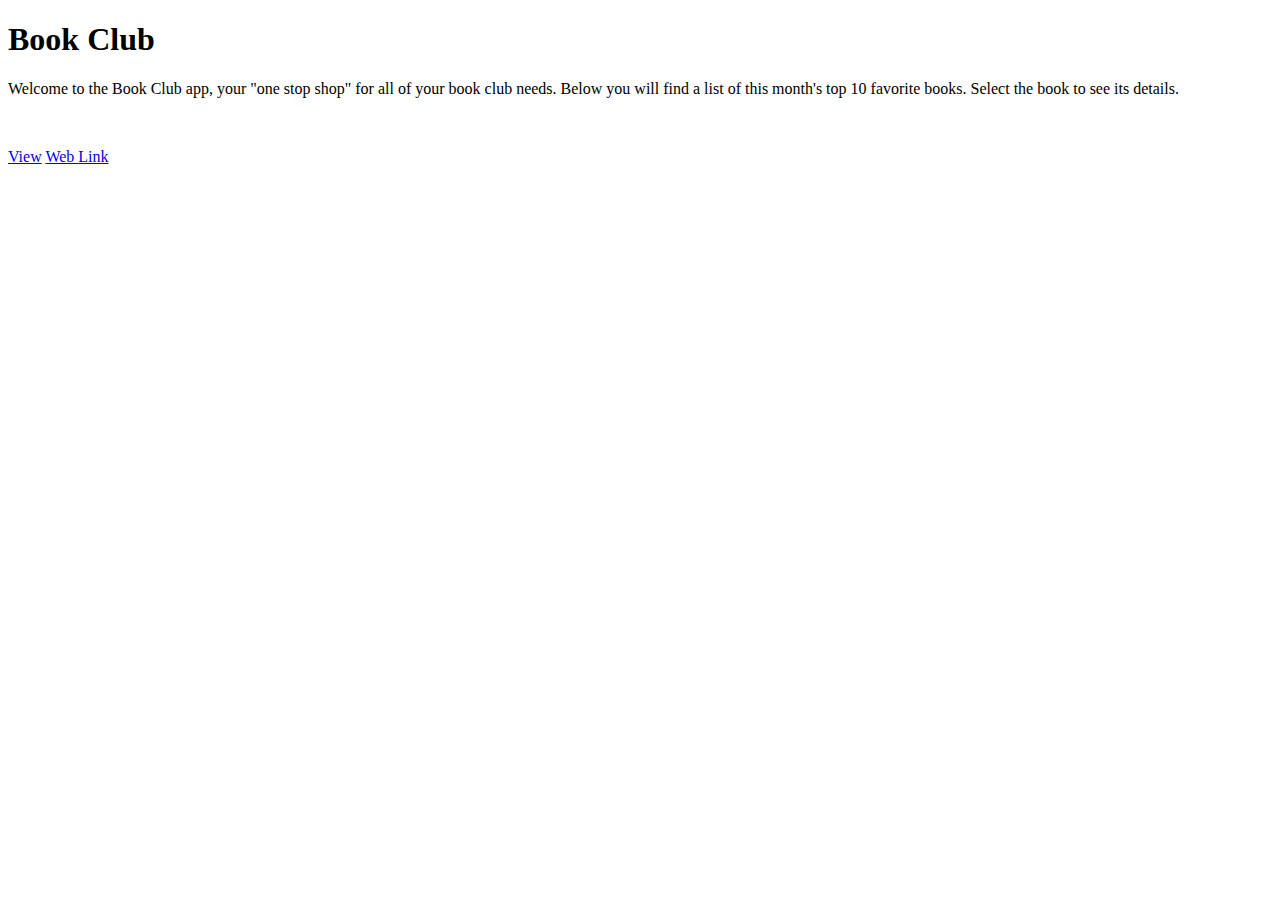
<file: src/main/resources/templates/index.html>
<!--
  REFERENCES

  Witt, C. (2025). CIS 530 Intermediate Java Programming. Bellevue University, all rights reserved.
-->

<!DOCTYPE html>
<html xmlns:th="http://www.thymeleaf.org">
<head>
    <meta charset="UTF-8">
    <title>Bookclub | Welcome</title>
    <!-- Bootstrap StyleSheet CDN -->
    <link href="https://cdn.jsdelivr.net/npm/bootstrap@5.0.2/dist/css/bootstrap.min.css"
          rel="stylesheet"
          integrity="sha384-EVSTQN3/azprG1Anm3QDgpJLIm9Nao0Yz1ztcQTwFspd3yD65VohhpuuCOmLASjC"
          crossorigin="anonymous">
</head>
<body>
    <!-- Header statement -->
    <div th:insert="~{fragments/header :: header}"></div>

    <main>
        <section class="py-5 text-center container">
            <div class="row py-lg-5">
                <div class="col-lg-6 col-md-8 mx-auto">
                    <h1 class="fw-light">Book Club</h1>
                    <p class="lead text-muted">
                        Welcome to the Book Club app, your "one stop
                        shop" for all of your book club needs.  Below you will find a list of
                        this month's top 10 favorite books.  Select the book to see its details.
                    </p>
                </div>
            </div>
        </section>

        <div class="row">
            <!-- Loop through books-->
            <div class="col w-50" th:each="book : ${books}">
                <div class="col-sm-10 mb-5 mb-sm-0">
                    <div class="card border-dark mb-3">
                        <div class="card-body">
                            <p class="card-text">
                                <span th:text="${book.getTitle()}"></span>
                                <br />
                                <small class="text-muted">
                                    <em th:text="${book.getIsbn()}"></em>
                                </small>
                            </p>
                            <div class="d-flex justify-content-between align-items-center">
                                <div class="btn-group">
                                    <a href="#" th:href="@{/{id}(id=${book.getIsbn()})}" class="btn btn-sm btn-outline-secondary">View</a>
                                    <a href="#" th:href="${book.getInfoUrl()}" class="btn btn-sm btn-outline-secondary" target="_blank">Web Link</a>
                                </div>
                            </div>
                        </div>
                    </div>
                </div>
            </div>
        </div>
        <!-- end div -->
    </main>

    <!-- Footer statements -->
    <div th:insert="~{fragments/footer :: footer}"></div>
    <div th:insert="~{fragments/scriptFooter :: scriptFooter}"></div>

</body>
</html>
</file>
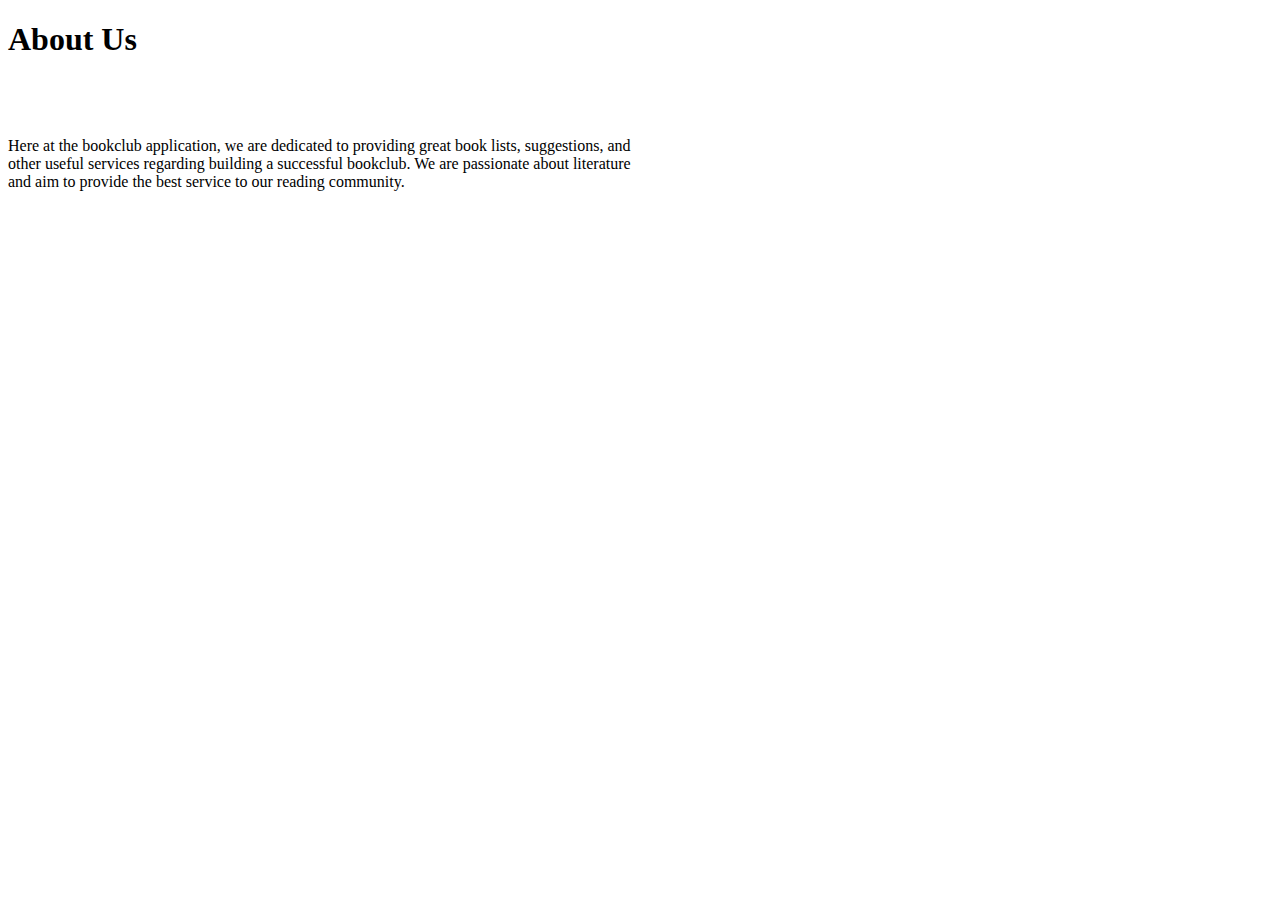
<file: src/main/resources/templates/about.html>
<!--
  REFERENCES

  Witt, C. (2025). CIS 530 Intermediate Java Programming. Bellevue University, all rights reserved.
-->
<!DOCTYPE html>
<html xmlns:th="http:www.thymeleaf.org">
<head>
    <meta charset="UTF-8">
    <title>Bookclub | About Us.</title>

    <!-- Bootstrap StyleSheet CDN -->
    <link href="https://cdn.jsdelivr.net/npm/bootstrap@5.0.2/dist/css/bootstrap.min.css"
          rel="stylesheet"
          integrity="sha384-EVSTQN3/azprG1Anm3QDgpJLIm9Nao0Yz1ztcQTwFspd3yD65VohhpuuCOmLASjC"
          crossorigin="anonymous">

    <link href="https://use.fontawesome.com/releases/v5.6.3/css/all.css"
          rel="stylesheet"
          integrity="sha384-UHRtZLI+pbxtHCWp1t77Bi1L4ZtiqrqD80Kn4Z8NTSRyMA2Fd33n5dQ8lWUE00s/"
          crossorigin="anonymous">
</head>
<body>

<div th:insert="~{fragments/header :: header}"></div>


<div class="container py-5" style="width: 50%;">
    <div class="row">
        <div class="col-12 text-center">
            <h1>About Us</h1>
        </div>
    </div>


    <br /><br />

    <!-- start of the row -->
    <div class="row">
        <!-- Center row -->
        <div class="row text-center">
            <h1><i class="fas fa-book text-secondary"></i></h1>
            <div class="row text-center">
                <p class="lead text-muted">
                    Here at the bookclub application, we are dedicated to providing
                    great book lists, suggestions, and other useful services regarding
                    building a successful bookclub.  We are passionate about literature and
                    aim to provide the best service to our reading community.
                </p>
            </div>
        </div>
        <!-- end Center row -->

    </div>
    <!-- end of the row -->
</div>

<div th:insert="~{fragments/scriptFooter :: scriptFooter}"></div>
</body>
</html>
</file>
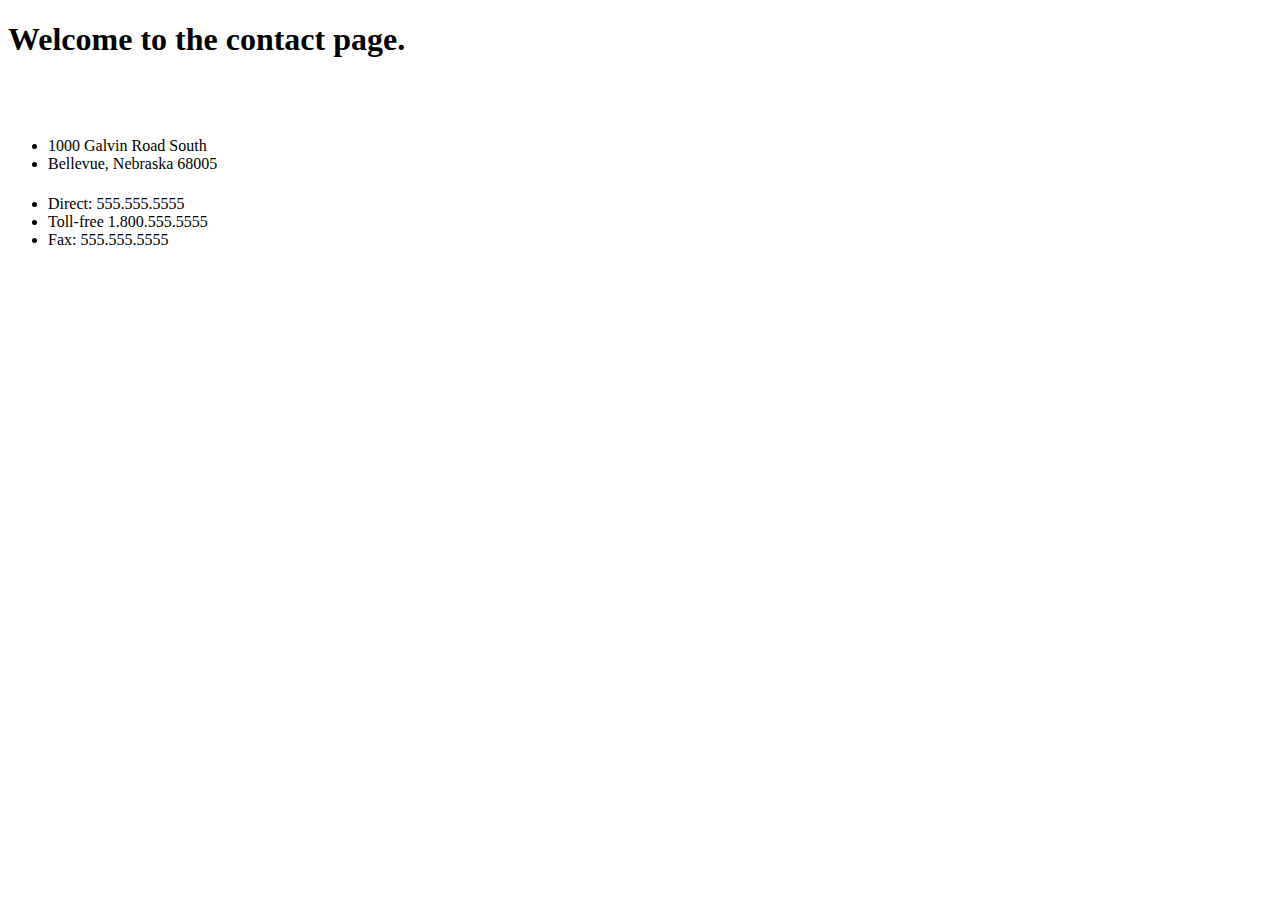
<file: src/main/resources/templates/contact.html>
<!--
  REFERENCES

  Witt, C. (2025). CIS 530 Intermediate Java Programming. Bellevue University, all rights reserved.
-->

<!DOCTYPE html>
<html xmlns:th="http:www.thymeleaf.org">
<head>
  <meta charset="UTF-8">
  <title>Bookclub | Contact Us.</title>

  <!-- Bootstrap StyleSheet CDN -->
  <link href="https://cdn.jsdelivr.net/npm/bootstrap@5.0.2/dist/css/bootstrap.min.css"
        rel="stylesheet"
        integrity="sha384-EVSTQN3/azprG1Anm3QDgpJLIm9Nao0Yz1ztcQTwFspd3yD65VohhpuuCOmLASjC"
        crossorigin="anonymous">

  <link href="https://use.fontawesome.com/releases/v5.6.3/css/all.css"
        rel="stylesheet"
        integrity="sha384-UHRtZLI+pbxtHCWp1t77Bi1L4ZtiqrqD80Kn4Z8NTSRyMA2Fd33n5dQ8lWUE00s/"
        crossorigin="anonymous">
</head>
<body>

<div th:insert="~{fragments/header :: header}"></div>


<div class="container py-5" style="width: 50%;">
  <div class="row">
    <div class="col-12 text-center">
      <h1>Welcome to the contact page.</h1>
    </div>
  </div>


  <br /><br />

  <!-- start of the row -->
  <div class="row">
    <!-- start of the six column -->
    <div class="col-6">
      <div class="row text-center">
        <div class="col-12">
          <h1><i class="fas fa-location-arrow text-secondary"></i></h1>
        </div>
      </div>

      <div class="row text-center">
        <div class="col-12">
          <ul class="list-group">
            <li class="list-group-item border-0">1000 Galvin Road South</li>
            <li class="list-group-item border-0">Bellevue, Nebraska 68005</li>
          </ul>
        </div>
      </div>
    </div>
    <!-- end of six column -->

    <!-- start of the six column -->
    <div class="col-6">
      <div class="row text-center">
        <div class="col-12">
          <h1><i class="fas fa-phone text-secondary"></i></h1>
        </div>
      </div>
      <div class="row text-center">
        <div class="col-12">
          <ul class="list-group">
            <li class="list-group-item border-0">Direct: 555.555.5555</li>
            <li class="list-group-item border-0">Toll-free 1.800.555.5555</li>
            <li class="list-group-item border-0">Fax: 555.555.5555</li>
          </ul>
        </div>
      </div>
    </div>
    <!-- end of six column -->
  </div>
  <!-- end of the row -->
</div>

<div th:insert="~{fragments/scriptFooter :: scriptFooter}"></div>
</body>
</html>
</file>
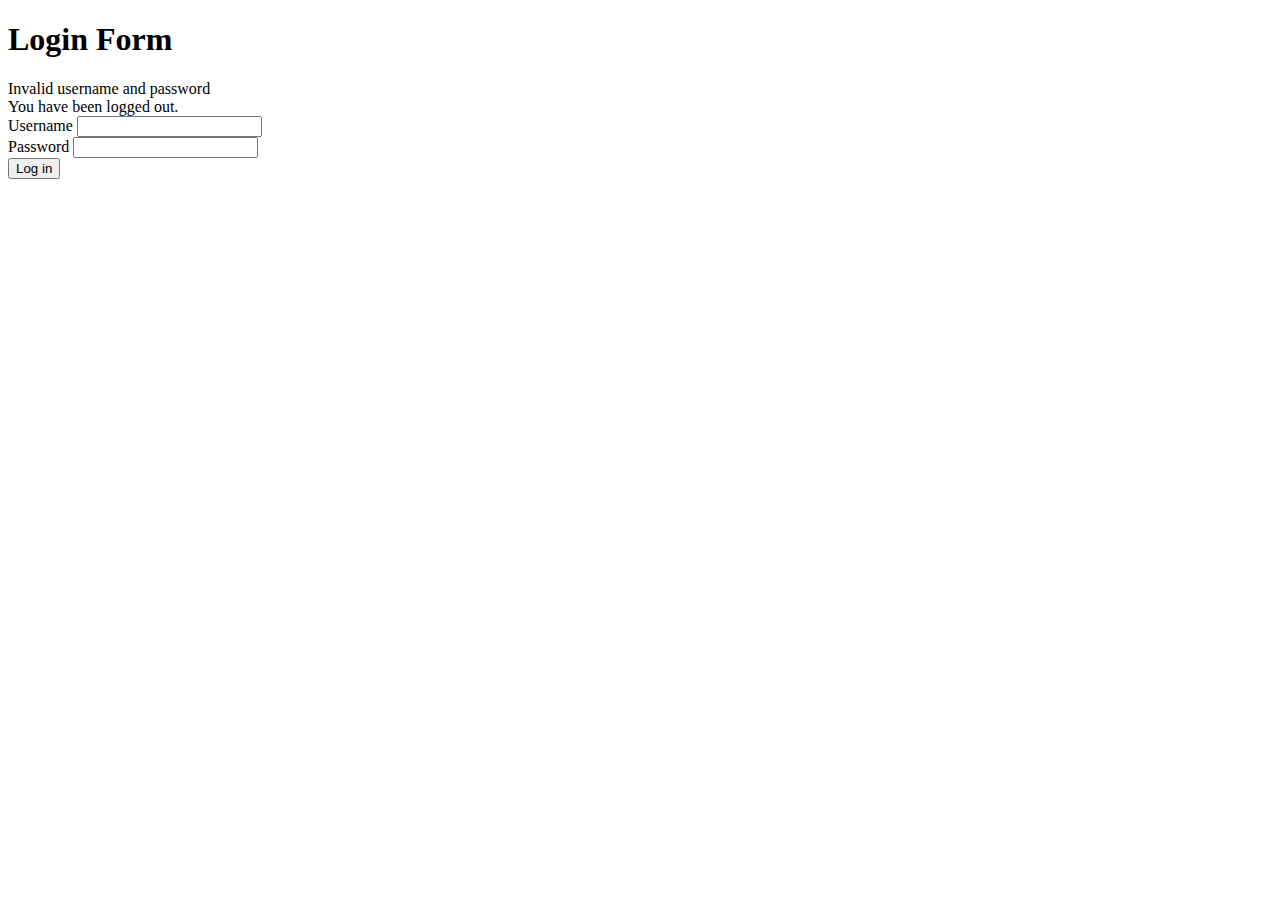
<file: src/main/resources/templates/login.html>
<!--
  REFERENCES

  Witt, C. (2025). CIS 530 Intermediate Java Programming. Bellevue University, all rights reserved.
-->
<!DOCTYPE html>
<html xmlns:th="http:www.thymeleaf.org">
<head>
    <meta charset="UTF-8">
    <title>Bookclub | About Us.</title>

    <!-- Bootstrap StyleSheet CDN -->
    <link href="https://cdn.jsdelivr.net/npm/bootstrap@5.0.2/dist/css/bootstrap.min.css"
          rel="stylesheet"
          integrity="sha384-EVSTQN3/azprG1Anm3QDgpJLIm9Nao0Yz1ztcQTwFspd3yD65VohhpuuCOmLASjC"
          crossorigin="anonymous">
</head>
<body>

    <div class="container py-5" style="width: 50%;">
        <div class="row">
            <div class="col-12 text-center">
                <h1>Login Form</h1>
            </div>
        </div>
    <!-- end form -->

        <form name="f" th:action="@{/login}" method="post">
            <div th:if="${param.error}" class="alert alert-danger" role="alert">
                Invalid username and password
            </div>

            <div th:if="${param.logout}" class="alert alert-success" role="alert">
                You have been logged out.
            </div>
            <div class="mb-3">
                <form th:action="@{/login}" method="post">
                    <div>
                        <label class="form-label">Username</label>
                        <input type="text" class="form-control" name="username" />
                    </div>
                    <div>
                        <label class="form-label">Password</label>
                        <input type="password" class="form-control" name="password" />
                    </div>
                    <input type="submit" value="Log in" />
                </form>
            </div>
        </form>
    </div>
</body>
</html>
</file>
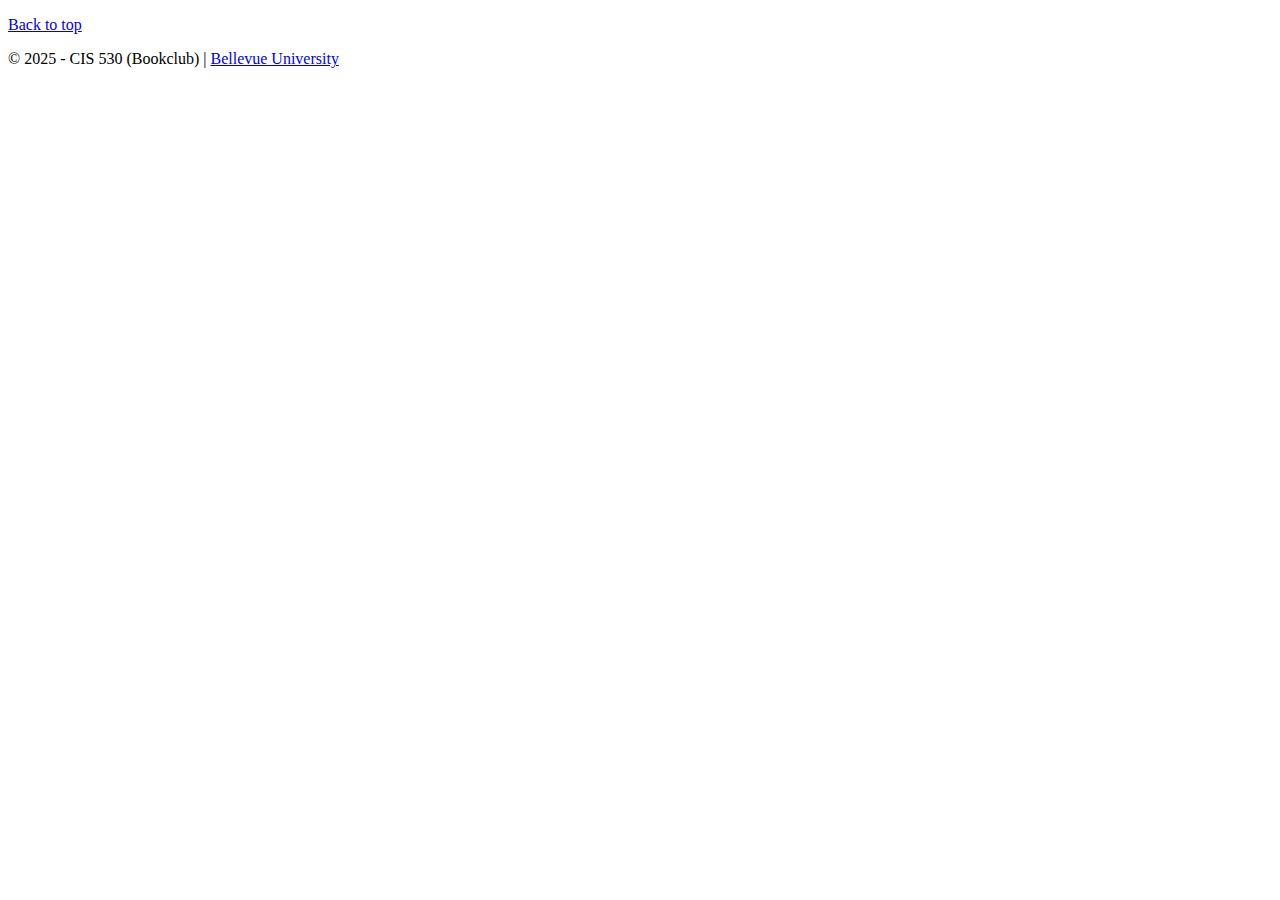
<file: src/main/resources/templates/fragments/footer.html>
<!--
  REFERENCES

  Witt, C. (2025). CIS 530 Intermediate Java Programming. Bellevue University, all rights reserved.
-->

<!DOCTYPE html>
<html xmlns:th="http:www.thymeleaf.org">
<head></head>
<!-- Footer content -->
<body>
  <div th:fragment="footer">
    <footer class="text-muted py-5">
        <div class="container">
            <p class="float-end mb-1">
                <a href="#">Back to top</a>
            </p>
            <p>
                &copy; 2025 - CIS 530 (Bookclub) | <a href="https://www.bellevue.edu" target="_blank">Bellevue University</a>
            </p>
        </div>
    </footer>
  </div>
</body>
</html>
</file>
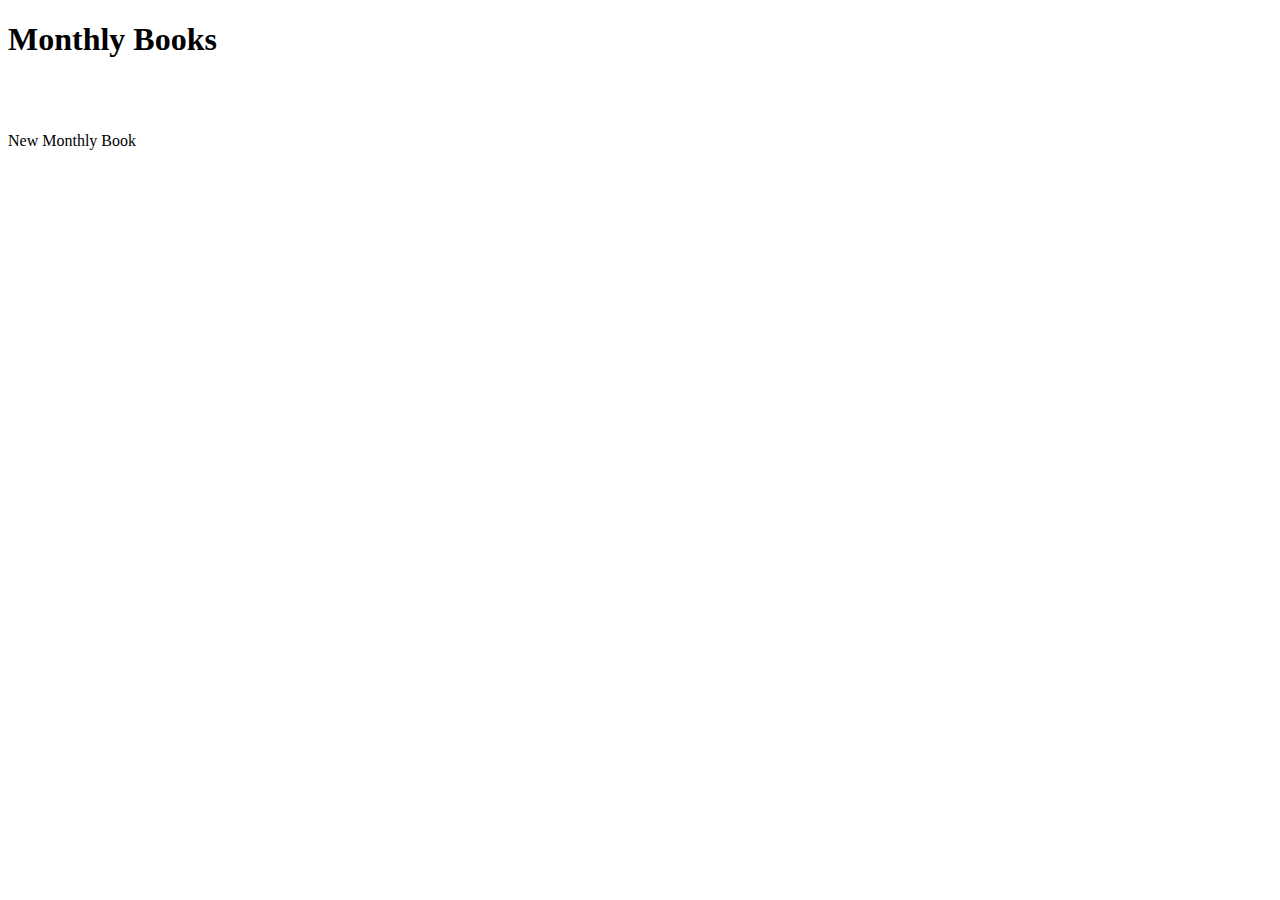
<file: src/main/resources/templates/monthly-books/list.html>
<!--
  REFERENCES

  Witt, C. (2025). CIS 530 Intermediate Java Programming. Bellevue University, all rights reserved.
-->
<!DOCTYPE html>
<html xmlns:th="http:www.thymeleaf.org">
<head>
    <meta charset="UTF-8">
    <title>Bookclub | BookOfTheMonth.</title>

    <!-- Bootstrap StyleSheet CDN -->
    <link href="https://cdn.jsdelivr.net/npm/bootstrap@5.0.2/dist/css/bootstrap.min.css"
          rel="stylesheet"
          integrity="sha384-EVSTQN3/azprG1Anm3QDgpJLIm9Nao0Yz1ztcQTwFspd3yD65VohhpuuCOmLASjC"
          crossorigin="anonymous">



</head>
<body>

<div th:insert="~{fragments/header :: header}"></div>


<div class="container py-5" style="width: 50%;">
    <div class="row">
        <div class="col-12 text-center">
            <h1>Monthly Books</h1>
        </div>
    </div>


    <br /><br />

    <!-- start of the row -->
    <div class="container py-5" style="width: 50%;">

        <!-- Center row -->
        <p class="text-center">
            <a th:href="@{/monthly-books/new}" class="btn btn-outline-secondary text-center">New Monthly Book</a>
        </p>
        <div id = "monthly-books"></div>
        <!-- end Center row -->
        <br /><br />

    </div>
</div>
<div th:insert="~{fragments/scriptFooter :: scriptFooter}"></div>

<!-- generate list html -->
<script type="text/javascript">
    class HttpClient {
        async get(url, params = "" ) {
            url = new URL(url);
            url.search = new URLSearchParams(params).toString();

            console.log(url.toString());

            const res = await fetch(url.toString(), {
                method: 'GET',
            });

            return res.json();
        }
    }

    function buildTable (books) {
        let tableString = `<table class="table"><tr><th>Month</th><th>ISBN</th><th>Functions</th></tr>`;

        for (let book of books) {
            tableString += `<tr><td>${book.month}</td><td>${book.isbn}</td><td><a href="/monthly-books/remove/${book.id}" th:href="@{/monthly-books/remove/${book.id}}">Delete</a></td></tr>`;
        }

        tableString += `</table>`

        return tableString;
    }

    const http = new HttpClient();

    http.get('http://localhost:8080/api/monthly-books').then(res => {
        console.log(res);
        document.getElementById("monthly-books").innerHTML = buildTable(res);
    }).catch(e => {
        console.log(e);
    })


</script>
</body>
</html>
</file>
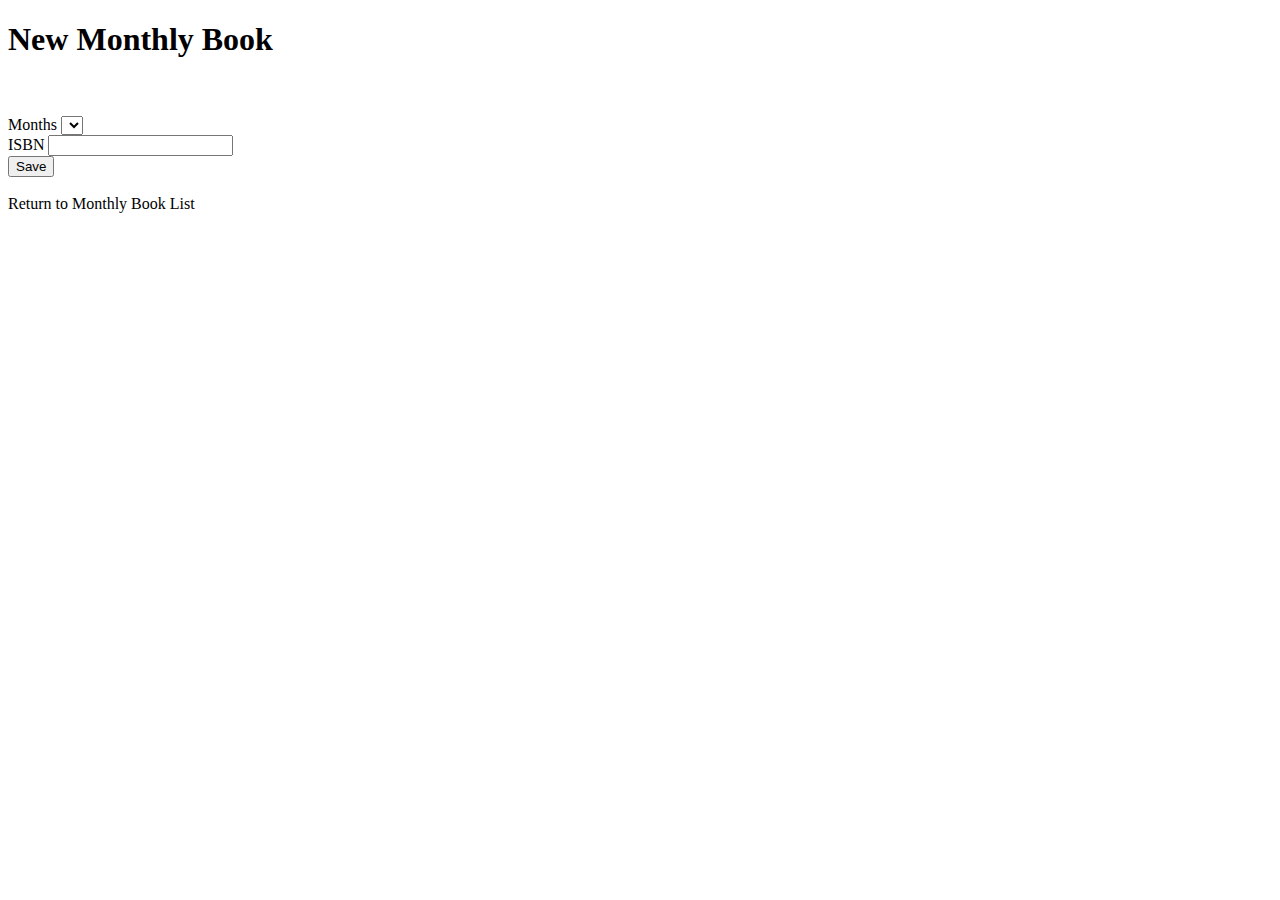
<file: src/main/resources/templates/monthly-books/new.html>
<!--
  REFERENCES

  Witt, C. (2025). CIS 530 Intermediate Java Programming. Bellevue University, all rights reserved.
-->
<!DOCTYPE html>
<html xmlns:th="http:www.thymeleaf.org">
<head>
    <meta charset="UTF-8">
    <title>Bookclub | MonthlyBookList.</title>

    <!-- Bootstrap StyleSheet CDN -->
    <link href="https://cdn.jsdelivr.net/npm/bootstrap@5.0.2/dist/css/bootstrap.min.css"
          rel="stylesheet"
          integrity="sha384-EVSTQN3/azprG1Anm3QDgpJLIm9Nao0Yz1ztcQTwFspd3yD65VohhpuuCOmLASjC"
          crossorigin="anonymous">

</head>
<body>

<div th:insert="~{fragments/header :: header}"></div>


<div class="container py-5" style="width: 50%;">
    <div class="row">
        <div class="col-12 text-center">
            <h1>New Monthly Book</h1>
        </div>
    </div>


    <br /><br />

    <!-- start of the row -->
    <!--    <div class="container py-5" style="width: 50%;">-->

    <!-- start form-->
    <form action="/monthly-books" th:href="@{/monthly-books}" th:object="${bookOfTheMonth}" method="post">
        <!-- month form -->
        <div class="mb-3">
            <label for="month" class="form-label">Months</label>
            <select name="month" id="month" class="form-select" th:field="*{month}">
                <option th:each="m : ${months.keySet()}" th:value="${m}" th:utext="${months.get(m)}"></option>
            </select>

        </div>
        <!-- isbn form -->
        <div class="mb-3">
            <label for="isbn" class="form-label">ISBN</label>
            <input type="text" class="form-control" id="isbn" name="isbn" th:field="*{isbn}" />
            <small th:if="${#fields.hasErrors('isbn')}" style="color: red;" th:errors="*{isbn}"></small>
        </div>

        <!-- input button -->
        <input type="submit" value="Save"/>
    </form>
    <!-- end form -->

    <br />
    <a th:href="@{/monthly-books}" class="text-center">Return to Monthly Book List</a>

</div>
<!--</div>-->
<div th:insert="~{fragments/scriptFooter :: scriptFooter}"></div>
</body>
</html>
</file>
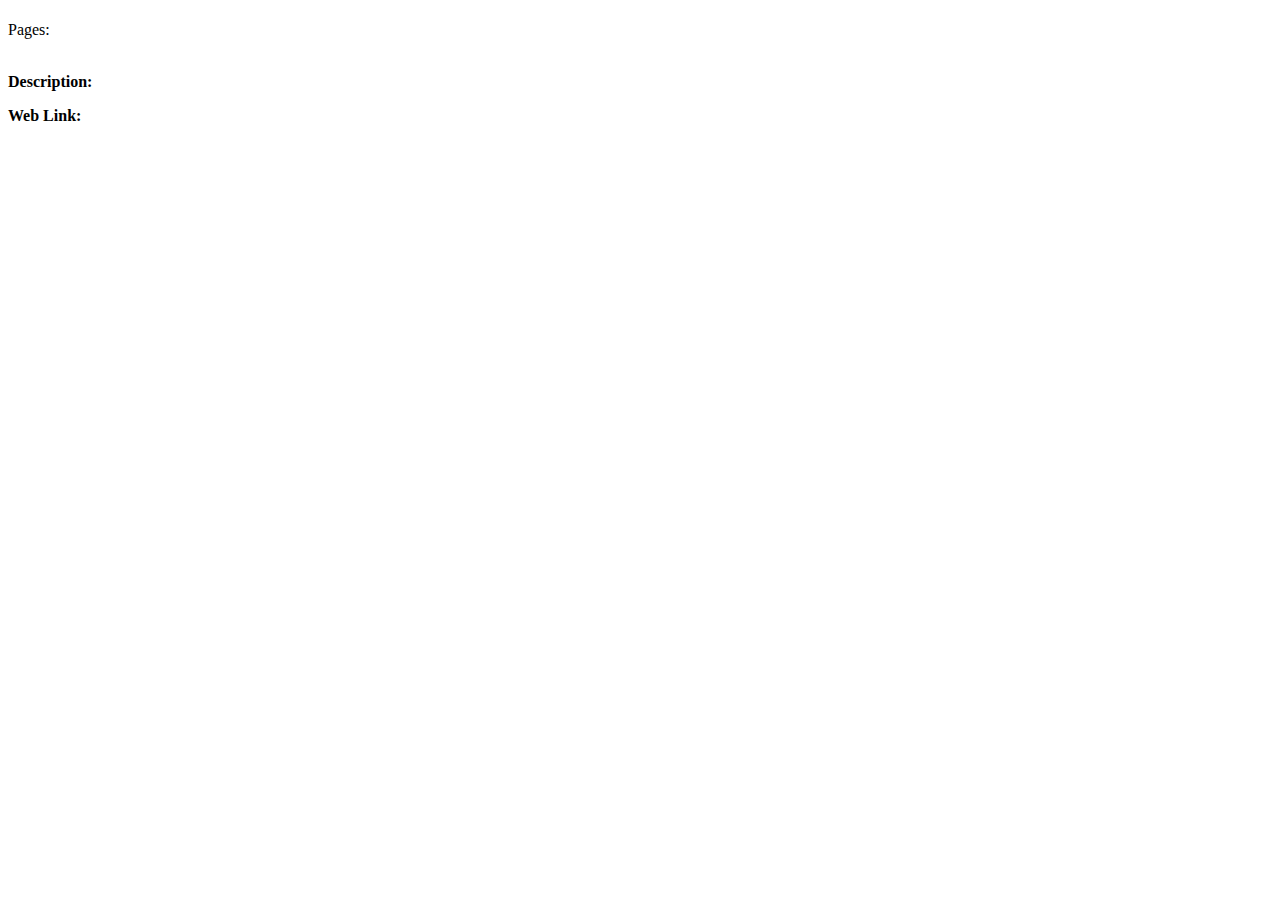
<file: src/main/resources/templates/monthly-books/view.html>
<!--
  REFERENCES

  Debaluwe, W. (2021, January 11). String concatenation with Thymeleaf. Retrieved March 19, 2025,
    from https://www.wimdeblauwe.com/blog/2021/01/11/string-concatenation-with-thymeleaf/

  GetBootstrap (n.d.). Cards. Retrieved March 19, 2025, from https://getbootstrap.com/docs/4.0/components/card/

  Witt, C. (2024). CIS 505 Intermediate Java Programming. Bellevue University, all rights reserved.
-->
<!DOCTYPE html>
<html xmlns:th="http:www.thymeleaf.org">
<head>
    <meta charset="UTF-8">
    <div class="card-subtitle text-muted">
        <h1 class="card-title" th:text="'Book Title: ' + ${book.getTitle()}"></h1>
        Pages: <span th:text="${book.getNumOfPages()}"></span>
    </div>

    <br />

    <div class="card-text">
        <p>
            <strong>Description:</strong> <br /><span th:text="${book.getDescription()}"></span>
        </p>
        <strong>Web Link:</strong>
        <p>
            <a href="#" th:href="${book.getInfoUrl()}" th:text="${book.getInfoUrl()}"></a>
        </p>
    </div>
</head>
</file>
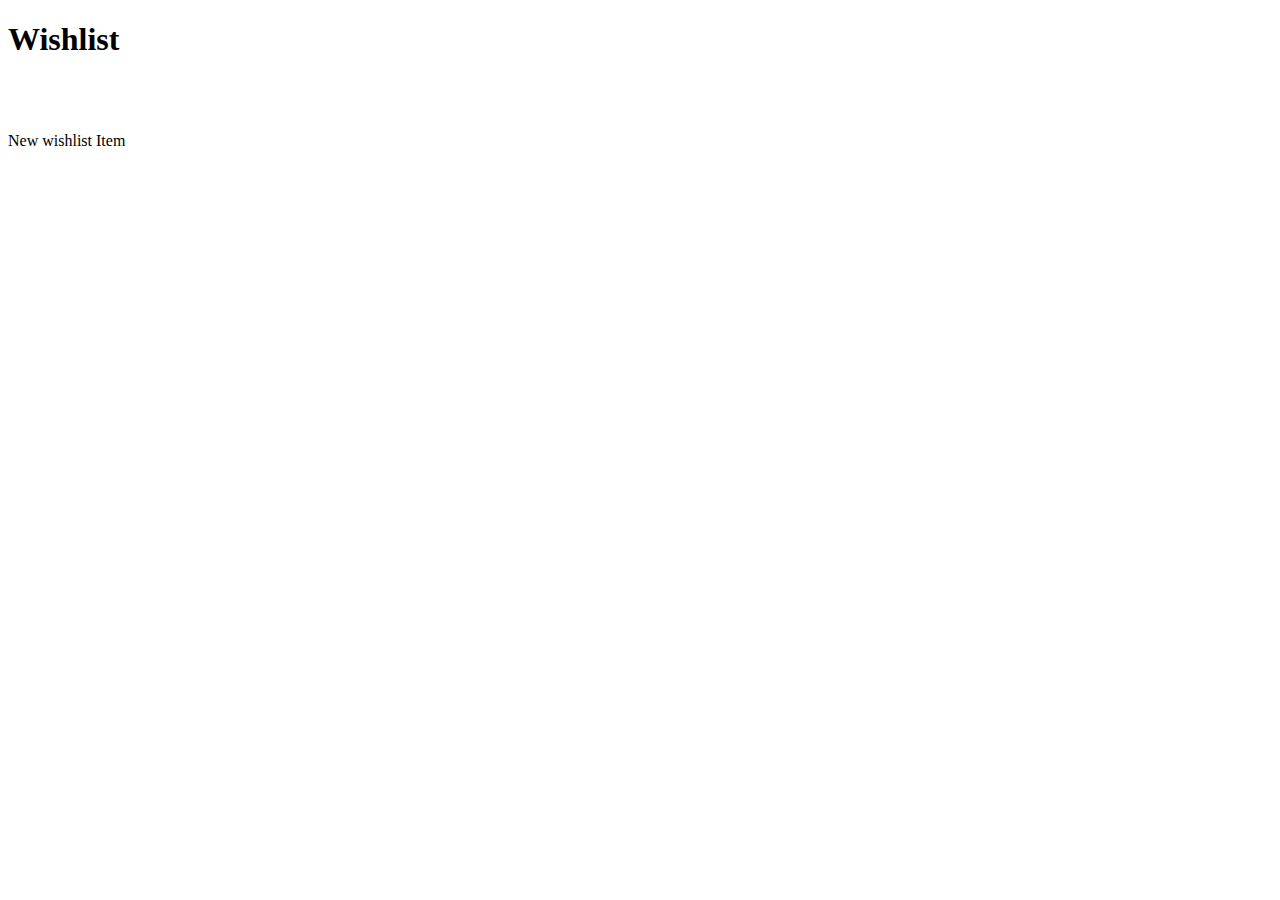
<file: src/main/resources/templates/wishlist/list.html>
<!--
  REFERENCES

  Witt, C. (2025). CIS 530 Intermediate Java Programming. Bellevue University, all rights reserved.
-->
<!DOCTYPE html>
<html xmlns:th="http:www.thymeleaf.org">
<head>
    <meta charset="UTF-8">
    <title>Bookclub | Wishlist.</title>

    <!-- Bootstrap StyleSheet CDN -->
    <link href="https://cdn.jsdelivr.net/npm/bootstrap@5.0.2/dist/css/bootstrap.min.css"
          rel="stylesheet"
          integrity="sha384-EVSTQN3/azprG1Anm3QDgpJLIm9Nao0Yz1ztcQTwFspd3yD65VohhpuuCOmLASjC"
          crossorigin="anonymous">



</head>
<body>

<div th:insert="~{fragments/header :: header}"></div>


<div class="container py-5" style="width: 50%;">
    <div class="row">
        <div class="col-12 text-center">
            <h1>Wishlist</h1>
        </div>
    </div>


    <br /><br />

    <!-- start of the row -->
    <div class="container py-5" style="width: 50%;">

        <!-- Center row -->
        <p class="text-center">
            <a th:href="@{/wishlist/new}" class="btn btn-outline-secondary text-center">New wishlist Item</a>
        </p>
        <div id = "wishlist"></div>
        <!-- end Center row -->
        <br /><br />

    </div>
</div>
<div th:insert="~{fragments/scriptFooter :: scriptFooter}"></div>

<!-- generate list html -->
<script type="text/javascript">
    class HttpClient {
        async get(url, params = "" ) {
            url = new URL(url);
            url.search = new URLSearchParams(params).toString();

            console.log(url.toString());

            const res = await fetch(url.toString(), {
                method: 'GET',
            });

            return res.json();
        }
    }

    function buildTable (books) {
        let tableString = `<table class="table"><tr><th>ISBN</th><th>Title</th><th>Functions</th></tr>`;

        for (let book of books) {
            tableString += `<tr><td>${book.isbn}</td><td>${book.title}</td><td><a href="/wishlist/${book.id}" th:href="@{/wishlist/${book.id}}">Edit</a> | <a href="/wishlist/remove/${book.id}" th:href="@{/wishlist/remove/${book.id}}">Delete</a></td></tr>`;
        }

        tableString += `</table>`

        return tableString;
    }

    const http = new HttpClient();

    http.get('http://localhost:8080/api/wishlist').then(res => {
        console.log(res);
        document.getElementById("wishlist").innerHTML = buildTable(res);
    }).catch(e => {
        console.log(e);
    })


</script>
</body>
</html>
</file>
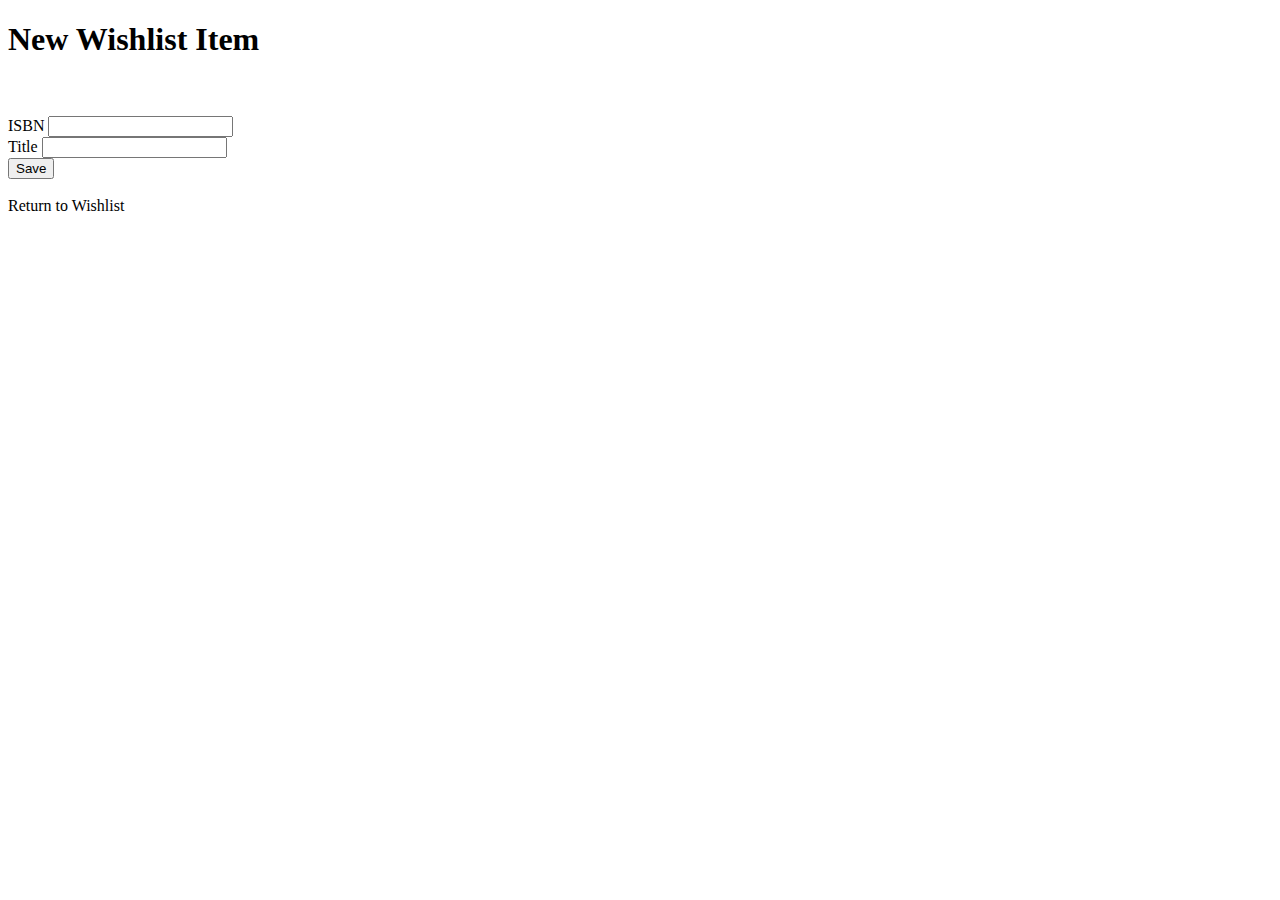
<file: src/main/resources/templates/wishlist/new.html>
<!--
  REFERENCES

  Witt, C. (2025). CIS 530 Intermediate Java Programming. Bellevue University, all rights reserved.
-->
<!DOCTYPE html>
<html xmlns:th="http:www.thymeleaf.org">
<head>
    <meta charset="UTF-8">
    <title>Bookclub | Wishlist.</title>

    <!-- Bootstrap StyleSheet CDN -->
    <link href="https://cdn.jsdelivr.net/npm/bootstrap@5.0.2/dist/css/bootstrap.min.css"
          rel="stylesheet"
          integrity="sha384-EVSTQN3/azprG1Anm3QDgpJLIm9Nao0Yz1ztcQTwFspd3yD65VohhpuuCOmLASjC"
          crossorigin="anonymous">

</head>
<body>

<div th:insert="~{fragments/header :: header}"></div>


<div class="container py-5" style="width: 50%;">
    <div class="row">
        <div class="col-12 text-center">
            <h1>New Wishlist Item</h1>
        </div>
    </div>


    <br /><br />

    <!-- start of the row -->
<!--    <div class="container py-5" style="width: 50%;">-->

    <!-- start form-->
    <form action="/wishlist" th:href="@{/wishlist}" th:object="${wishlistItem}" method="post">
        <!-- isbn form -->
        <div class="mb-3">
            <label for="isbn" class="form-label">ISBN</label>
            <input type="text" class="form-control" id="isbn" name="isbn" th:field="*{isbn}" />
            <small th:if="${#fields.hasErrors('isbn')}" style="color: red;" th:errors="*{isbn}"></small>
        </div>
        <!-- title form -->
        <div class="mb-3">
            <label for="title" class="form-label">Title</label>
            <input type="text" class="form-control" id="title" name="isbn" th:field="*{title}" />
            <small th:if="${#fields.hasErrors('title')}" style="color: red;" th:errors="*{title}"></small>
        </div>
        <!-- input button -->
        <input type="submit" value="Save"/>
    </form>
    <!-- end form -->

    <br />
    <a th:href="@{/wishlist}" class="text-center">Return to Wishlist</a>

</div>
<!--</div>-->
<div th:insert="~{fragments/scriptFooter :: scriptFooter}"></div>
</body>
</html>
</file>
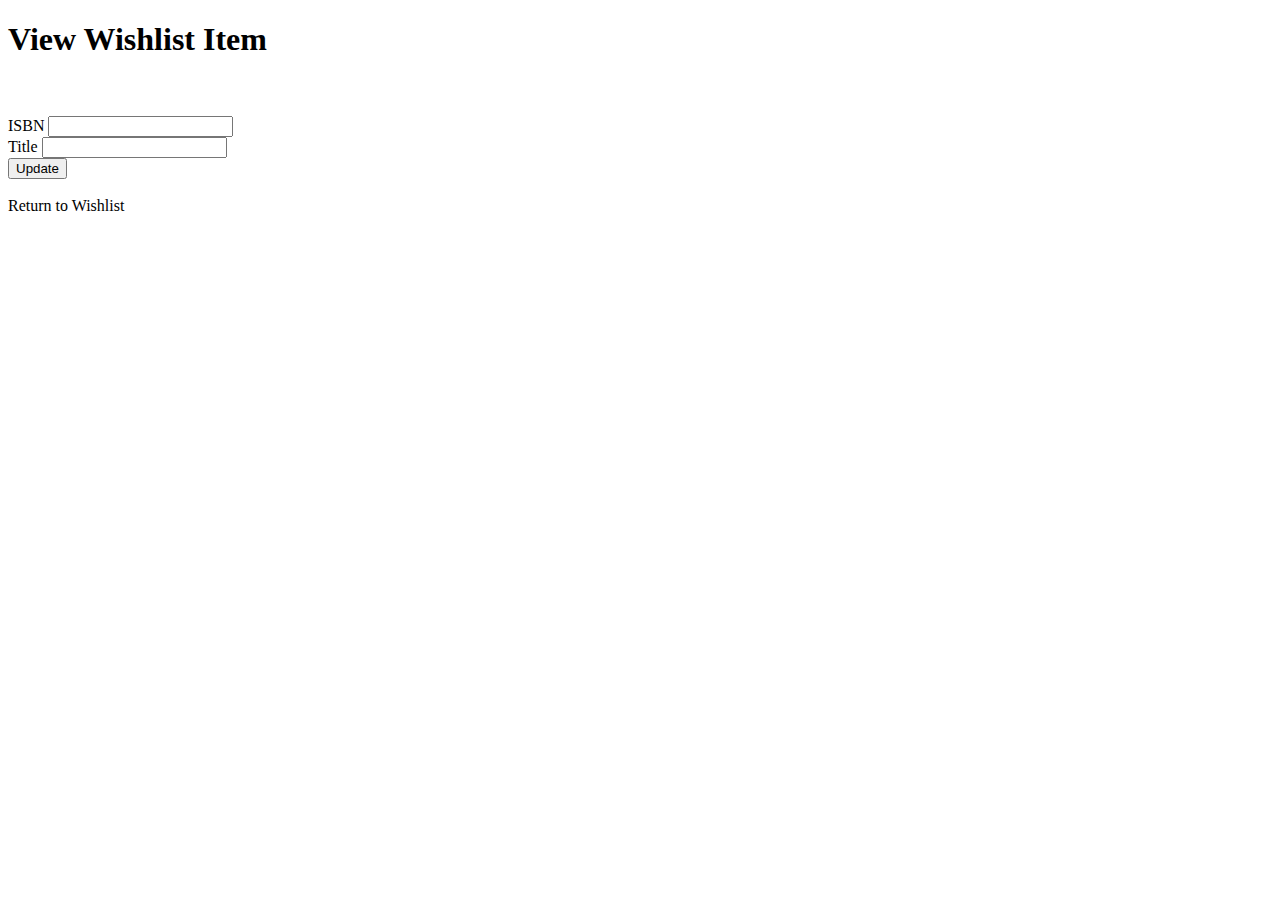
<file: src/main/resources/templates/wishlist/view.html>
<!--
  REFERENCES

  Witt, C. (2025). CIS 530 Intermediate Java Programming. Bellevue University, all rights reserved.
-->
<!DOCTYPE html>
<html xmlns:th="http:www.thymeleaf.org">
<head>
    <meta charset="UTF-8">
    <title>Bookclub | Wishlist.</title>

    <!-- Bootstrap StyleSheet CDN -->
    <link href="https://cdn.jsdelivr.net/npm/bootstrap@5.0.2/dist/css/bootstrap.min.css"
          rel="stylesheet"
          integrity="sha384-EVSTQN3/azprG1Anm3QDgpJLIm9Nao0Yz1ztcQTwFspd3yD65VohhpuuCOmLASjC"
          crossorigin="anonymous">

</head>
<body>

<div th:insert="~{fragments/header :: header}"></div>


<div class="container py-5" style="width: 50%;">
    <div class="row">
        <div class="col-12 text-center">
            <h1>View Wishlist Item</h1>
        </div>
    </div>


    <br /><br />

    <!-- start of the row -->
<!--    <div class="container py-5" style="width: 50%;">-->

    <!-- start form-->
    <form action="/wishlist/update" th:href="@{/wishlist/update}" th:object="${wishlistItem}" method="post">
        <!-- isbn form -->
        <div class="mb-3">
            <label for="isbn" class="form-label">ISBN</label>
            <input type="text" class="form-control" id="isbn" name="isbn" th:field="*{isbn}" />
            <small th:if="${#fields.hasErrors('isbn')}" style="color: red;" th:errors="*{isbn}"></small>
        </div>
        <!-- title form -->
        <div class="mb-3">
            <label for="title" class="form-label">Title</label>
            <input type="text" class="form-control" id="title" name="isbn" th:field="*{title}" />
            <small th:if="${#fields.hasErrors('title')}" style="color: red;" th:errors="*{title}"></small>
        </div>
        <input type="hidden" class="form-control" id="id" name="id" th:field="*{id}" />

        <!-- input button -->
        <input type="submit" value="Update"/>
    </form>
    <!-- end form -->

    <br />
    <a th:href="@{/wishlist}" class="text-center">Return to Wishlist</a>

</div>
<!--</div>-->
<div th:insert="~{fragments/scriptFooter :: scriptFooter}"></div>
</body>
</html>
</file>
